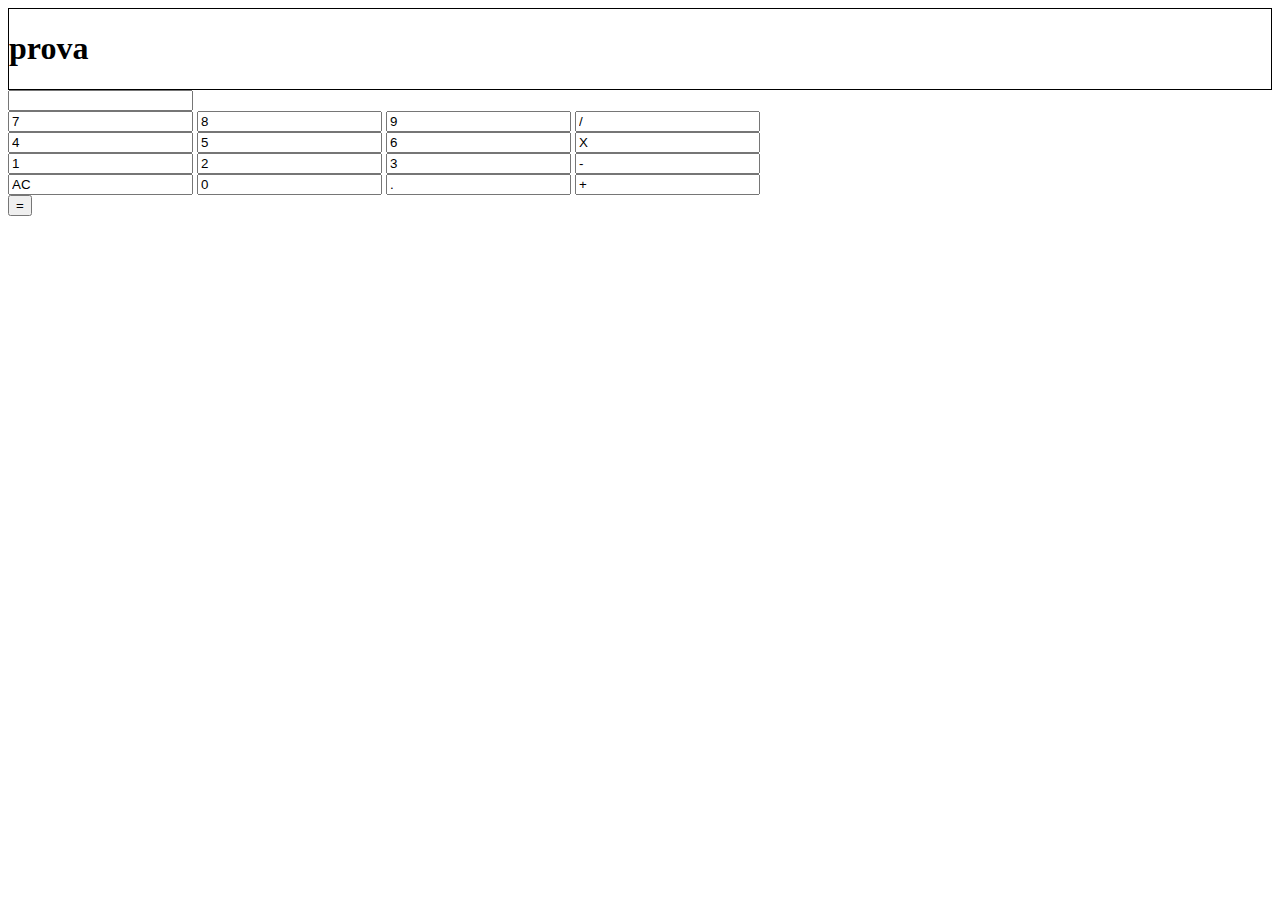
<file: Index.html>
<html>
<head>
<link href="./css/css.css" rel="stylesheet">
<script type="text/javascript">

	function n(dato){
		document.getElementById("operazioni").value+=dato;
	}

	function operazione() {
		document.getElementById("operazioni").value=eval(document.getElementById("operazioni").value);
	}

	function cancella() {
	 document.getElementById("operazioni").value="";
	}

</script>
</head>
<body>
	<div id="ciao">
  <h1>prova</h1>
</div>
<div class="contenuto">
   <input type="text" name="display" id="operazioni" readonly="readonly" class="display">
</div>
<div class="contenuto">
  <div class="contenuto">
      <input type="tastino" id="7" value="7" onclick="n(this.id)" class="tasto">
      <input type="tastino" id="8" value="8" onclick="n(this.id)" class="tasto">
      <input type="tastino" id="9" value="9" onclick="n(this.id)" class="tasto">
      <input type="tastino" id="/" value="/" onclick="n(this.id)" class="tasto">
  </div>
  <div class="contenuto">
      <input type="tastino" id="4" value="4" onclick="n(this.id)" class="tasto">
      <input type="tastino" id="5" value="5" onclick="n(this.id)" class="tasto">
      <input type="tastino" id="6" value="6" onclick="n(this.id)" class="tasto">
      <input type="tastino" id="*" value="X" onclick="n(this.id)" class="tasto">
  </div>
  <div class="contenuto">
       <input type="tastino" id="1" value="1" onclick="n(this.id)" class="tasto">
       <input type="tastino" id="2" value="2" onclick="n(this.id)" class="tasto">
       <input type="tastino" id="3" value="3" onclick="n(this.id)" class="tasto">
       <input type="tastino" id="-" value="-" onclick="n(this.id)" class="tasto">
   </div>
   <div class="contenuto">
      <input type="tastino" value="AC" onclick="cancella()" class="tasto">
      <input type="tastino" id="0" value="0" onclick="n(this.id)" class="tasto">
      <input type="tastino" id="." value="." onclick="n(this.id)" class="tasto">
      <input type="tastino" id="+" value="+" onclick="n(this.id)" class="tasto">
    </div>
    <div class="contenuto">
         <button value="=" onclick="operazione();" class="uguale tasto">=</button>
     </div>
 </div>
 </body>
 </html>
</file>
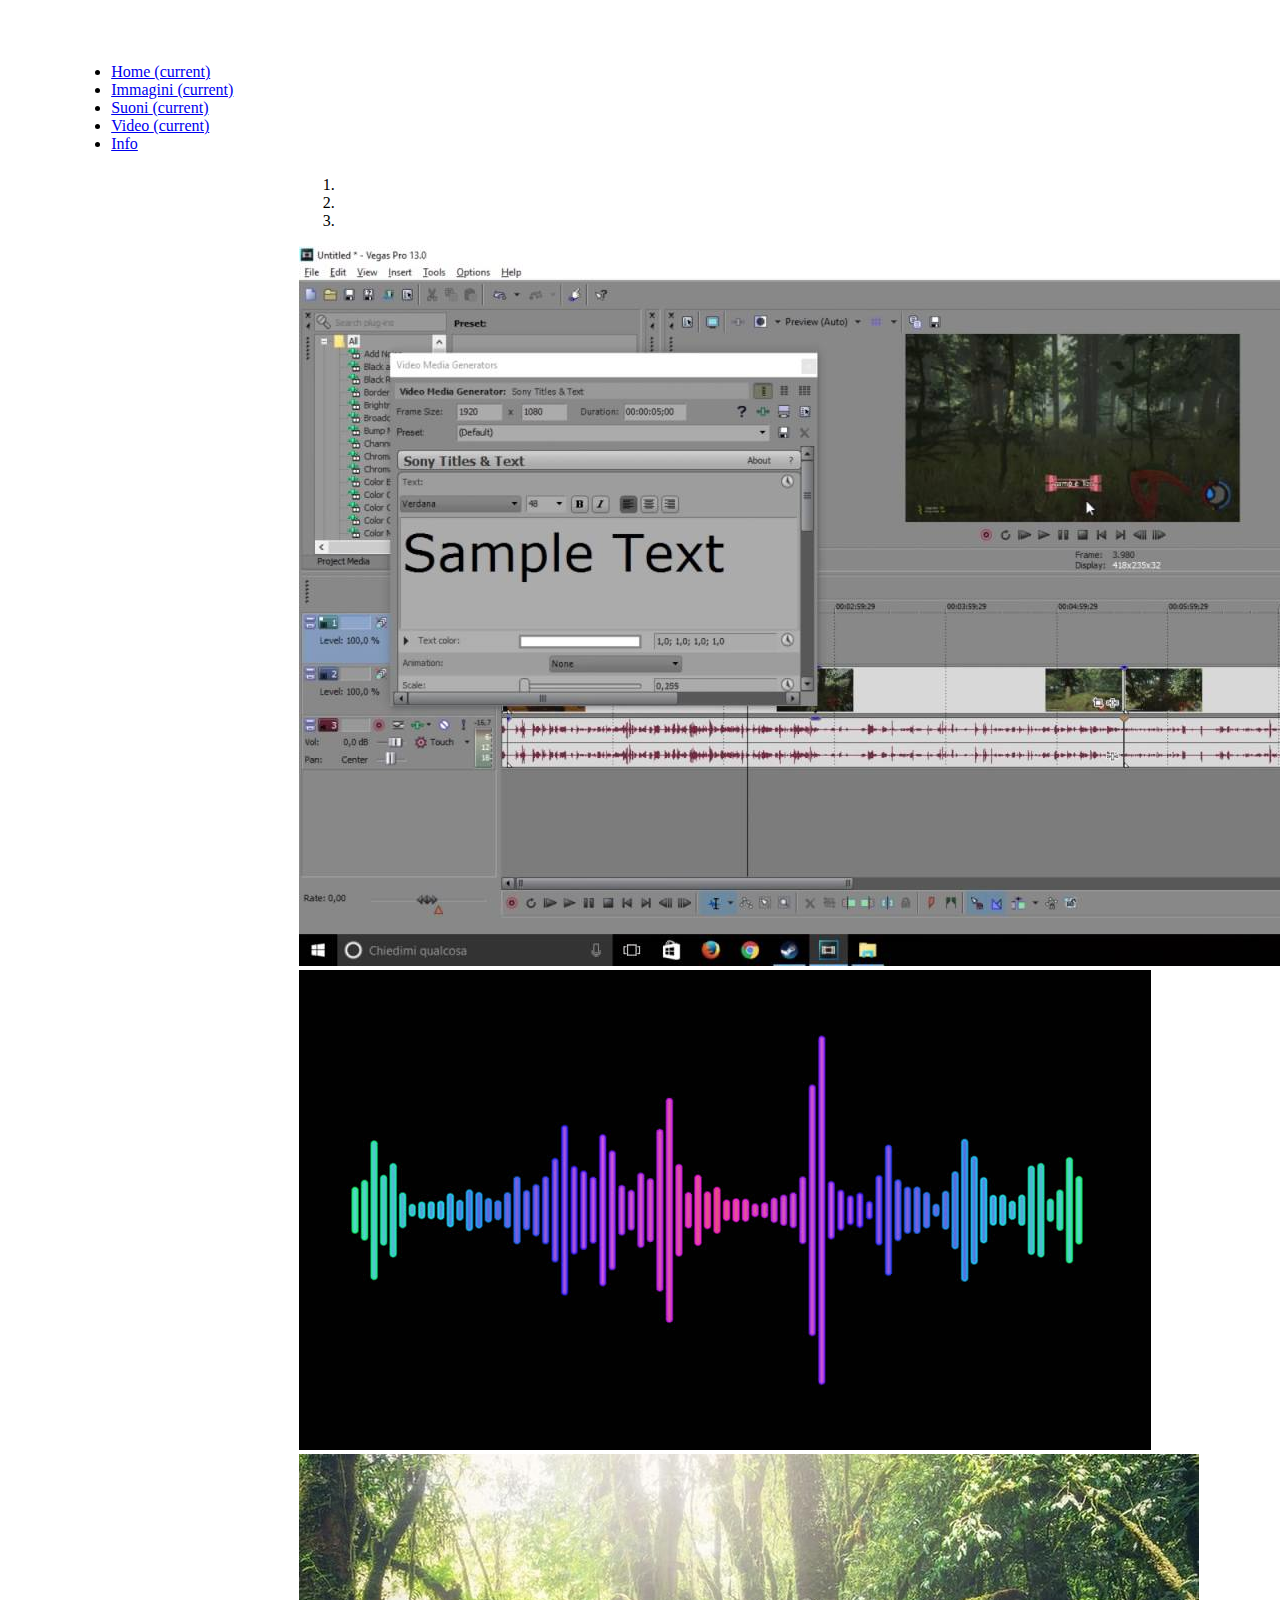
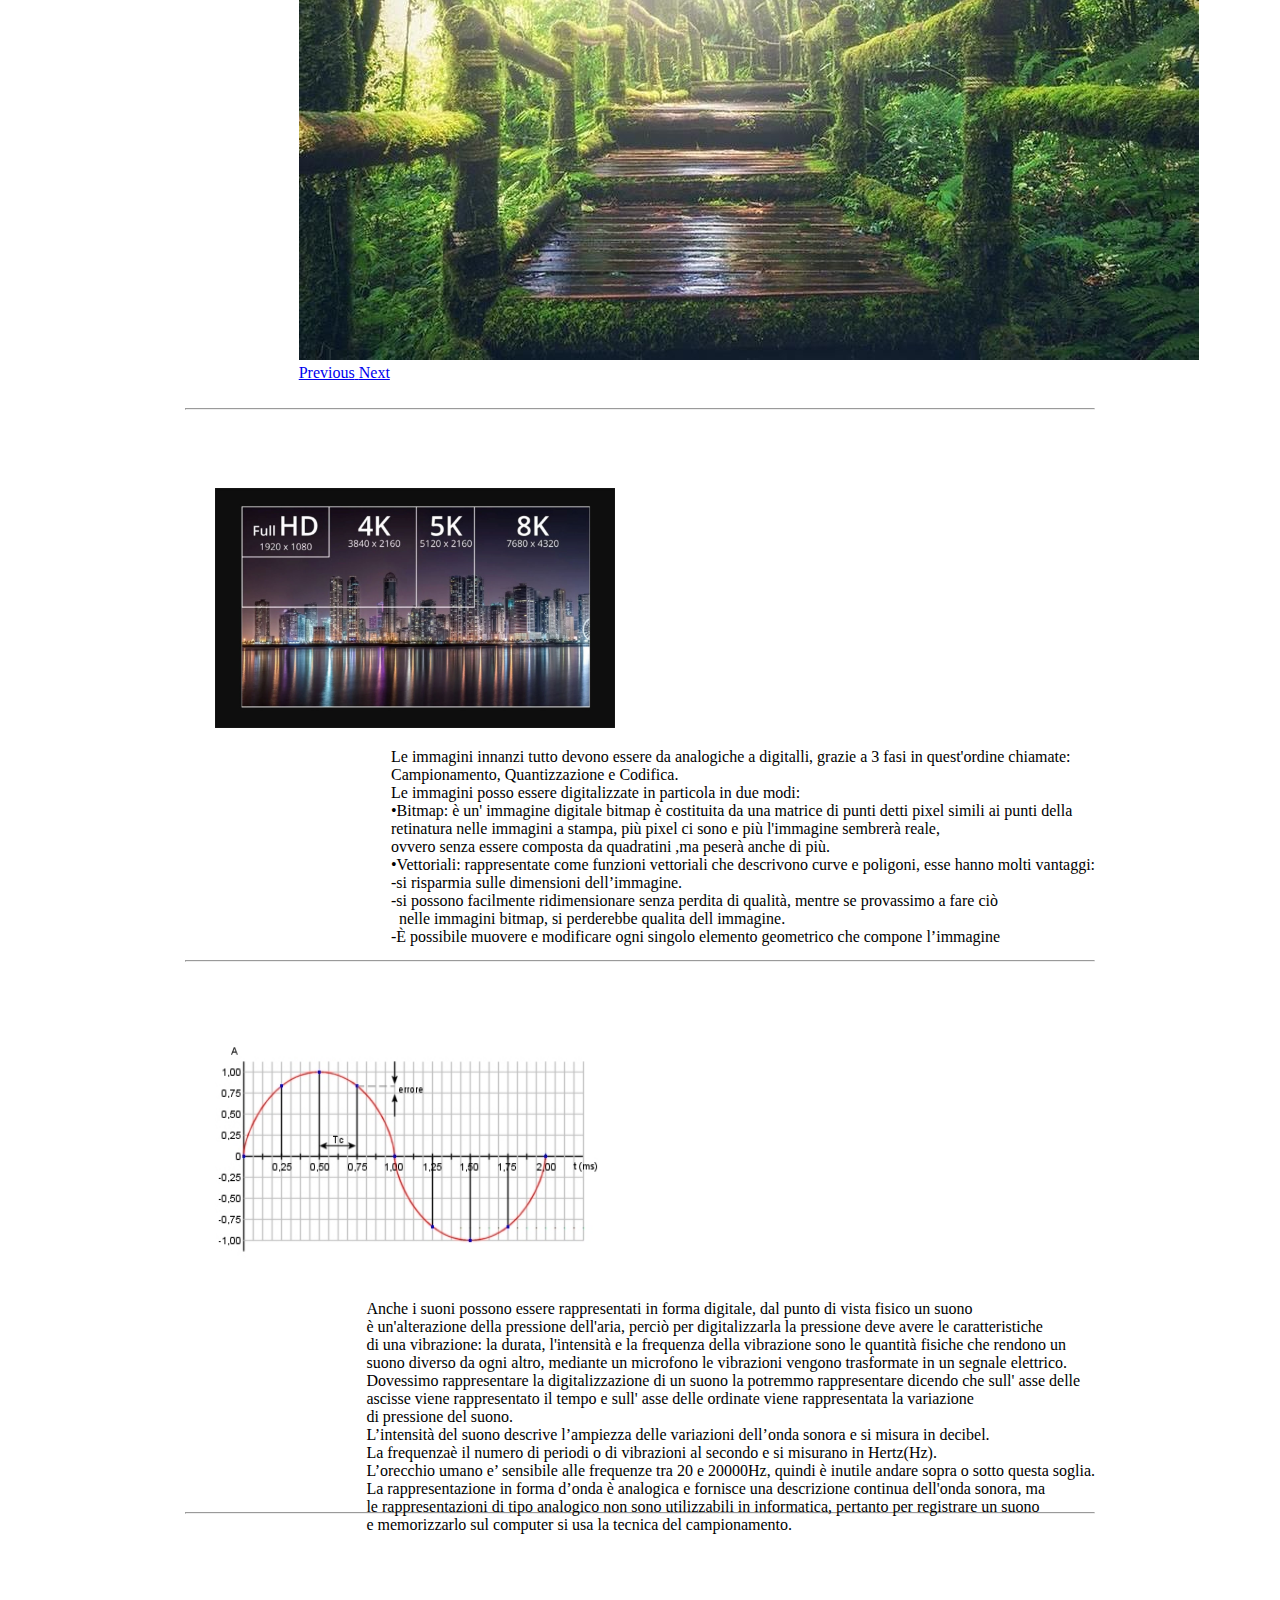
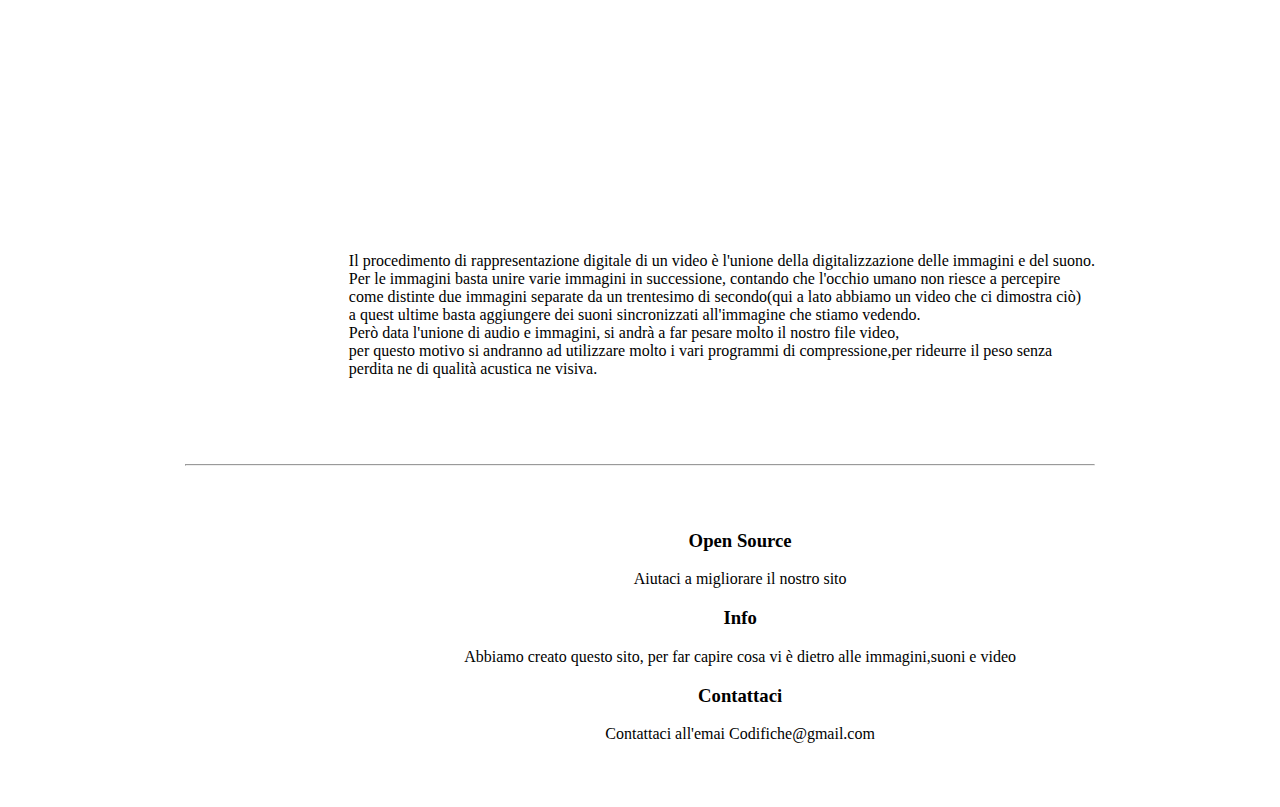
<file: SitoBarbero/Index.html>
<!doctype html>
<html lang="en">
  <head>
    <meta charset="utf-8">
    <meta name="viewport" content="width=device-width, initial-scale=1, shrink-to-fit=no">
    <link rel="stylesheet" href="https://stackpath.bootstrapcdn.com/bootstrap/4.5.0/css/bootstrap.min.css" integrity="sha384-9aIt2nRpC12Uk9gS9baDl411NQApFmC26EwAOH8WgZl5MYYxFfc+NcPb1dKGj7Sk" crossorigin="anonymous">
    <link rel="stylesheet" href="./css/css.css">
    <title>Codifiche</title>

  </head>

  <body>
    <div id="pagina">

      <div id="nav">
        <nav class="navbar navbar-expand-lg navbar-dark bg-dark fixed-top">
          <div class="collapse navbar-collapse" id="navbarNav">
            <ul class="navbar-nav">
              <li class="nav-item active">
                <a class="nav-link" href="#carouselExampleIndicators">Home <span class="sr-only">(current)</span></a>
              </li>
              <li class="nav-item active">
                <a class="nav-link" href="#1">Immagini <span class="sr-only">(current)</span></a>
              </li>
              <li class="nav-item active">
                <a class="nav-link" href="#2">Suoni <span class="sr-only">(current)</span></a>
              </li>
              <li class="nav-item active">
                <a class="nav-link" href="#3">Video <span class="sr-only">(current)</span></a>
              </li>
              <li class="nav-item">
                <a class="nav-link" href="#informazioni">Info </a>
              </li>
            </ul>
          </div>
        </nav>
      </div>

      <div id="carouselExampleIndicators" class="carousel slide" data-ride="carousel">
        <ol class="carousel-indicators">
          <li data-target="#carouselExampleIndicators" data-slide-to="0" class="active"></li>
          <li data-target="#carouselExampleIndicators" data-slide-to="1"></li>
          <li data-target="#carouselExampleIndicators" data-slide-to="2"></li>
        </ol>
        <div class="carousel-inner">
          <div class="carousel-item active">
            <img src="./img/img1.jpg" class="d-block w-100">
          </div>
          <div class="carousel-item">
            <img src="./img/img2.jpg" class="d-block w-100">
          </div>
          <div class="carousel-item">
            <img src="./img/img3.jpg" class="d-block w-100">
          </div>
        </div>
        <a class="carousel-control-prev" href="#carouselExampleIndicators" role="button" data-slide="prev">
          <span class="carousel-control-prev-icon" aria-hidden="true"></span>
          <span class="sr-only">Previous</span>
        </a>
        <a class="carousel-control-next" href="#carouselExampleIndicators" role="button" data-slide="next">
          <span class="carousel-control-next-icon" aria-hidden="true"></span>
          <span class="sr-only">Next</span>
        </a>
      </div>



      <div id="contenitore">

        </br><hr>

        <div class="paragrafo" id="1">
          <div class="immagini">
            <img src="./img/img4.jpg"height="240" width="400">
          </div>
          <div class="testo">
            <p>Le immagini innanzi tutto devono essere da analogiche a digitalli, grazie a 3 fasi in quest'ordine chiamate:</br>
              Campionamento, Quantizzazione e Codifica.</br>
              Le immagini posso essere digitalizzate in particola in due modi:</br>
              •Bitmap: è un' immagine digitale bitmap è costituita da una matrice di punti detti pixel simili ai punti della</br>
                       retinatura nelle immagini a stampa, più pixel ci sono e più l'immagine sembrerà reale,</br>
                       ovvero senza essere composta da quadratini ,ma peserà anche di più.</br>
              •Vettoriali: rappresentate come funzioni vettoriali che descrivono curve e poligoni, esse hanno molti vantaggi:</br>
                          -si risparmia sulle dimensioni dell’immagine.</br>
                          -si possono facilmente ridimensionare senza perdita di qualità, mentre se provassimo a fare ciò</br>
                          &nbsp;&nbsp;nelle immagini bitmap, si perderebbe qualita dell immagine.</br>
                          -È possibile muovere e modificare ogni singolo elemento geometrico che compone l’immagine</br>

              </p>
          </div>
        </div>

        </br><hr>

        <div class="paragrafo" id="2">
          <div class="immagini">
            <img src="./img/img5.jpg" height="240" width="400">
          </div>
          <div class="testo">
            <p>Anche i suoni possono essere rappresentati in forma digitale, dal punto di vista fisico un suono</br>
              è un'alterazione della pressione dell'aria, perciò per digitalizzarla la pressione deve avere le caratteristiche</br>
              di una vibrazione: la durata, l'intensità e la frequenza della vibrazione sono le quantità fisiche che rendono un</br>
              suono diverso da ogni altro, mediante un microfono le vibrazioni vengono trasformate in un segnale elettrico.</br>
              Dovessimo rappresentare la digitalizzazione di un suono la potremmo rappresentare dicendo che sull' asse delle</br>
              ascisse viene rappresentato il tempo e sull' asse delle ordinate viene rappresentata la variazione</br>
              di pressione del suono.</br>
              L’intensità del suono descrive l’ampiezza delle variazioni dell’onda sonora e si misura in decibel.</br>
              La frequenzaè il numero di periodi o di vibrazioni al secondo e si misurano in Hertz(Hz).</br>
              L’orecchio umano e’ sensibile alle frequenze tra 20 e 20000Hz, quindi è inutile andare sopra o sotto questa soglia.</br>
              La rappresentazione in forma d’onda è analogica e fornisce una descrizione continua dell'onda sonora, ma</br>
              le rappresentazioni di tipo analogico non sono utilizzabili in informatica, pertanto per registrare un suono</br>
              e memorizzarlo sul computer si usa la tecnica del campionamento.</br>
            </p>
          </div>
        </div>

        </br><hr>

        <div class="paragrafo" id="3">
          <div class="immagini">
            <iframe width="400" height="240" src="https://www.youtube.com/embed/pfiHFqnPLZ4" frameborder="0" allow="accelerometer; autoplay; encrypted-media; gyroscope; picture-in-picture" allowfullscreen></iframe>
          </div>
          <div class="testo">
            <p>Il procedimento di rappresentazione digitale di un video è l'unione della digitalizzazione delle immagini e del suono.</br>
              Per le immagini basta unire varie immagini in successione, contando che l'occhio umano non riesce a percepire</br>
              come distinte due immagini separate da un trentesimo di secondo(qui a lato abbiamo un video che ci dimostra ciò)</br>
              a quest ultime basta aggiungere dei suoni sincronizzati all'immagine che stiamo vedendo.</br>
              Però data l'unione di audio e immagini, si andrà a far pesare molto il nostro file video,</br>
              per questo motivo si andranno ad utilizzare molto i vari programmi di compressione,per rideurre il peso senza</br>
              perdita ne di qualità acustica ne visiva.</br>
            </p>
          </div>
        </div>

        </br><hr>

        <div id="informazioni">
          <div class="row">
            <div class="col-md-3 col-xs-6">
              <h3>Open Source</h3>
              <p class="lead">Aiutaci a migliorare il nostro sito</p>
            </div>
            <div class="col-md-3 col-xs-6">
              <h3>Info</h3>
              <p class="lead">Abbiamo creato questo sito, per far capire cosa vi è dietro alle immagini,suoni e video</p>
            </div>
            <div class="col-md-3 col-xs-6">
              <h3>Contattaci</h3>
              <p class="lead">Contattaci all'emai Codifiche@gmail.com</p>
            </div>
          </div>
        </div>


      </div>
    </div>

    <script src="https://code.jquery.com/jquery-3.5.1.slim.min.js" integrity="sha384-DfXdz2htPH0lsSSs5nCTpuj/zy4C+OGpamoFVy38MVBnE+IbbVYUew+OrCXaRkfj" crossorigin="anonymous"></script>
    <script src="https://cdn.jsdelivr.net/npm/popper.js@1.16.0/dist/umd/popper.min.js" integrity="sha384-Q6E9RHvbIyZFJoft+2mJbHaEWldlvI9IOYy5n3zV9zzTtmI3UksdQRVvoxMfooAo" crossorigin="anonymous"></script>
    <script src="https://stackpath.bootstrapcdn.com/bootstrap/4.5.0/js/bootstrap.min.js" integrity="sha384-OgVRvuATP1z7JjHLkuOU7Xw704+h835Lr+6QL9UvYjZE3Ipu6Tp75j7Bh/kR0JKI" crossorigin="anonymous"></script>

  </body>
</html>
</file>
<file: css/css.css>
#ciao{
  border:1px solid;
}
</file>
<file: SitoBarbero/css/css.css>
#pagina{
  margin-left: 5%;
  margin-right: 5%;
  margin-top: 5%;
}

#carouselExampleIndicators{
  width: 60%;
  margin-top: 5%;
  margin: 0 auto;
}

#nav{
  margin-bottom: 2%;
}

#contenitore{
  margin-left: 10%;
  margin-right: 10%;
}

.paragrafo{
  display: inline-block;
  text-align: center;
  margin: 0 auto;
  height: 400px;
  padding-top: 70px;
  padding-bottom: 60px;
}

.testo{
  display: inline-block;
  text-align: left;
  margin-left: 100px ;
  float: right;

}

.immagini{
  display: inline-block;
  text-align: center;
  margin-left: 30px ;
  float: left;
}


#informazioni{
  text-align: center;
  margin-left: 22%;
  margin-top: 7%;
  margin-bottom: 7%;
}
</file>
